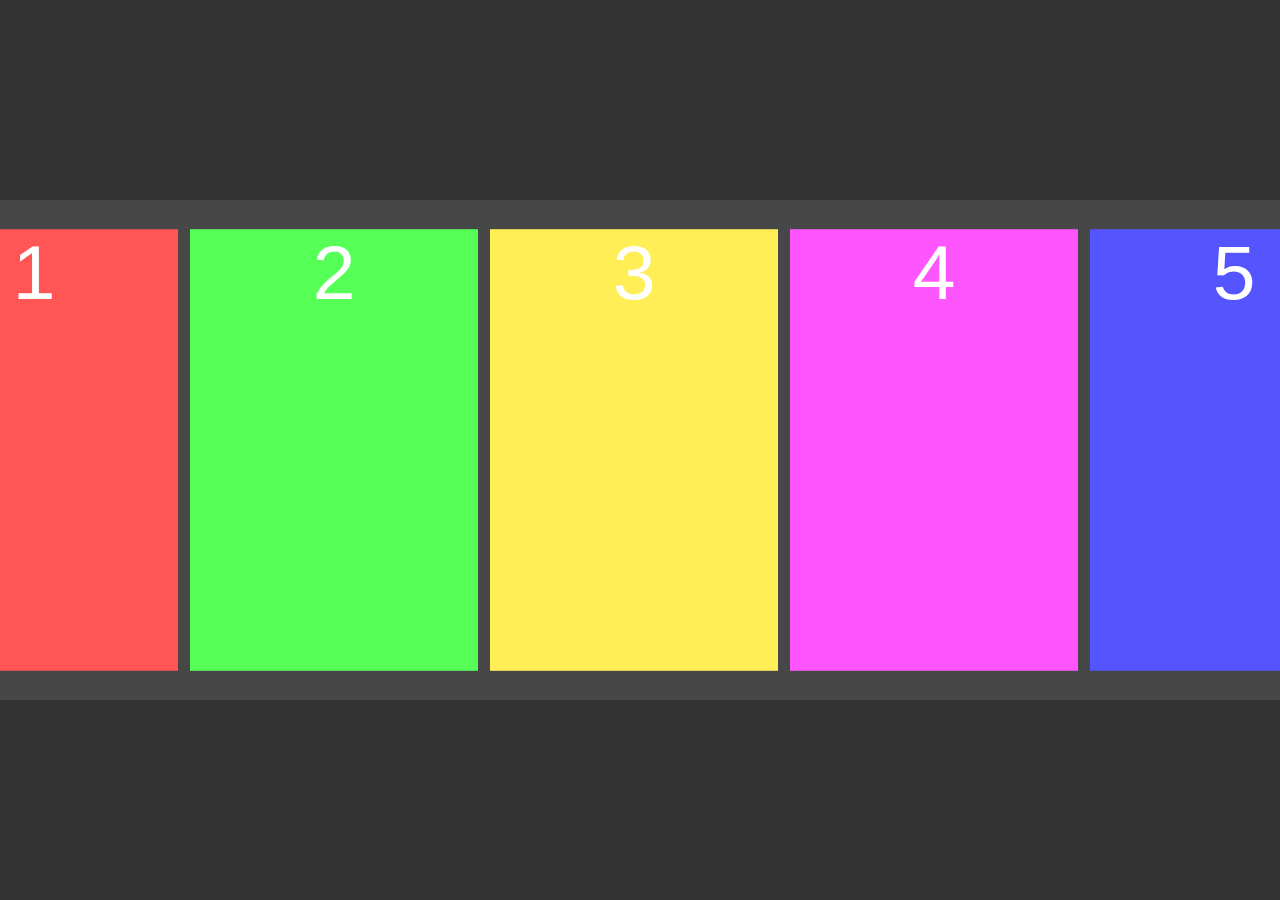
<file: index.html>
<!DOCTYPE html>
<html lang="en">
<head>
  <meta charset="UTF-8">
  <meta name="viewport" content="width=device-width, initial-scale=1.0">
  <meta http-equiv="X-UA-Compatible" content="ie=edge">
  <title>Document</title>
  <link rel="stylesheet" href="./css/root.css">
</head>
<body>
  <div class="wrapper">
    <div class="items">
      <div class="item-box-master">
        <div class="item-box">
          <div class="item" onclick=setActive(this)>6</div>
          <div class="item" onclick=setActive(this)>7</div>
          <div class="item" onclick=setActive(this)>8</div>
          <div class="item" onclick=setActive(this)>9</div>
          <div class="item" onclick=setActive(this)>10</div>
        </div>
        <div class="item-box">
          <div class="item" onclick=setActive(this)>1</div>
          <div class="item" onclick=setActive(this)>2</div>
          <div class="item" onclick=setActive(this)>3</div>
          <div class="item" onclick=setActive(this)>4</div>
          <div class="item" onclick=setActive(this)>5</div>
        </div>
        <div class="item-box">
          <div class="item" onclick=setActive(this)>6</div>
          <div class="item" onclick=setActive(this)>7</div>
          <div class="item" onclick=setActive(this)>8</div>
          <div class="item" onclick=setActive(this)>9</div>
          <div class="item" onclick=setActive(this)>10</div>
        </div>
      </div>
    </div>
  </div>
  <script src="./js/slider.js" onload="slider_start()"></script>
</body>
</html>
</file>
<file: css/root.css>
html body{
  height: 100%;
  margin: 0;
  padding: 0;
  overflow: hidden;
  background-color: #333;
  font-family:Asap, sans-serif;
}

.items{
  height: 500px;
  width: 1520px;
  overflow: hidden;
  white-space: nowrap;
  user-select: none;
  cursor: pointer;
  transition: all 0.2s;
  position: absolute;
  background-color: rgba(255,255,255,0.1);
  top: 50%;
  left: 50%;
  transform: translate(-50%, -50%);
}

.item-box-master{
  width: auto;
  height: 500px;
  position: absolute;

}

.item-box{
  display: inline-flex;
}

.item{
  display: inline-block;
  align-items: center;
  justify-content: center;
  background-color: #FF5555;
  height: 460px;
  width: 300px;
  text-align: center;
  color: #fff;
  font-size: 80px;
  margin: 20px 0px 20px 0px;
  transform: scale(0.96);
}

.item.active{
  transform: scale(1);
}

.item:nth-child(2){
  background-color: #55FF55;
}

.item:nth-child(3){
  background-color: #FFEE55;
}

.item:nth-child(4){
  background-color: #FF55FF;
}

.item:nth-child(5){
    background-color: #5555FF;
}
</file>
